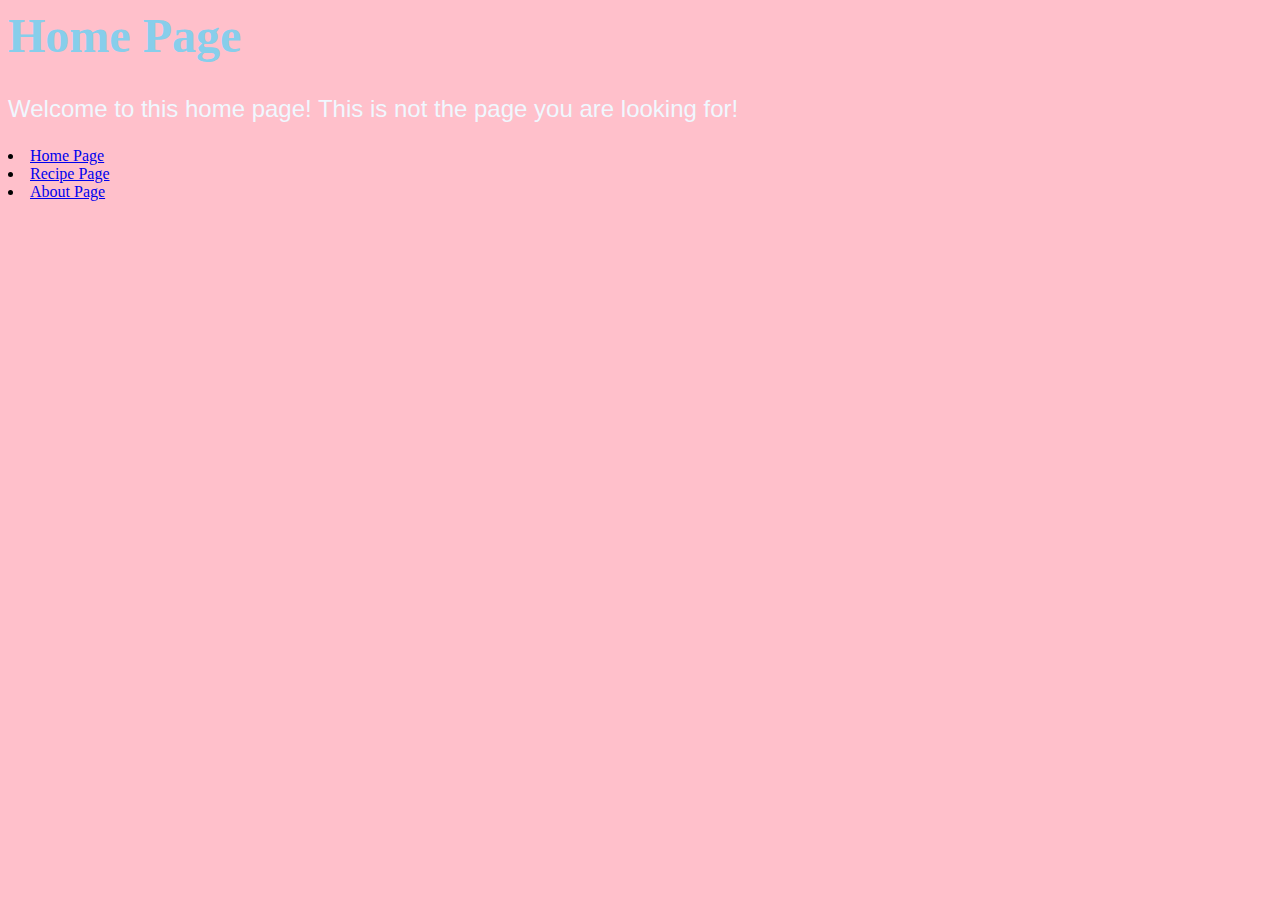
<file: MMP 101/index.html>
<! DOCTYPE html>
<html>
    <head>
        <title>Spicy Miso Ramen Recipe Home Page</title>
        <link href="style.css" rel="stylesheet" type="text/css">
    </head>
    <body>
        <h1>Home Page</h1>
        <p>Welcome to this home page! This is not the page you are looking for!</p>
        <u1>
        <li><a href="index.html">Home Page</a></li>
        <li><a href="Recipe%20FIle.html">Recipe Page</a></li>
        <li><a href="About.html">About Page</a></li>
        </u1>   
    </body>
</html>
</file>
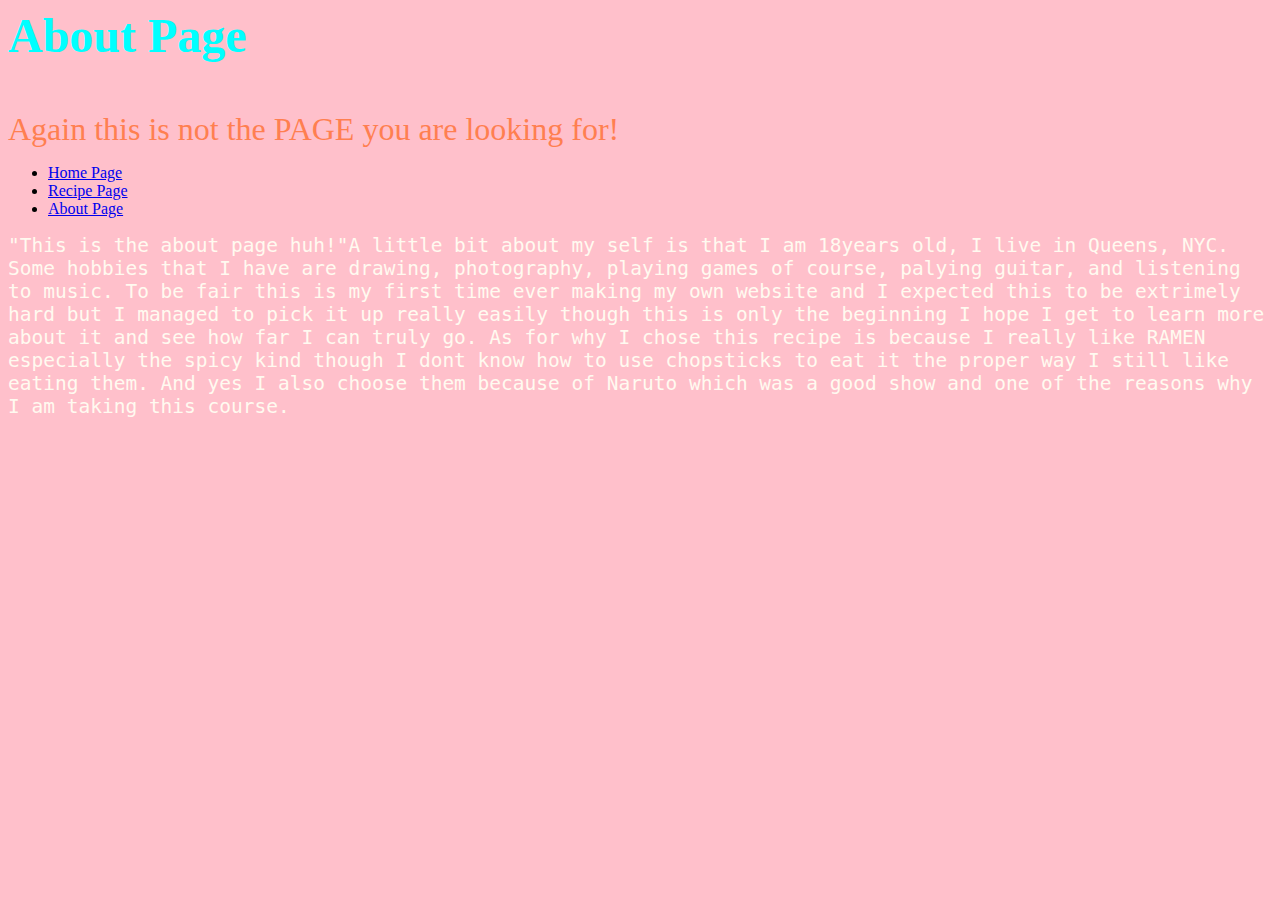
<file: MMP 101/About.html>
<! DOCTYPE html>
<html>
    <head>
        <link href="style.css" rel="stylesheet" type="text/css">
        <title>About Page</title>
    </head>
    <body>
        <h3>About Page</h3>
        <p3>Again this is not the PAGE you are looking for!</p3>
        <ul>
            <li><a href="index.html">Home Page</a></li>
            <li><a href="Recipe%20FIle.html">Recipe Page</a></li>
            <li><a href="About.html">About Page</a></li>
        </ul>
        <p4>"This is the about page huh!"A little bit about my self is that I am 18years old, I live in Queens, NYC. Some hobbies that I have are drawing, photography, playing games of course, palying guitar, and listening to music. To be fair this is my first time ever making my own website and I expected this to be extrimely hard but I managed to pick it up really easily though this is only the beginning I hope I get to learn more about it and see how far I can truly go. As for why I chose this recipe is because I really like RAMEN especially the spicy kind though I dont know how to use chopsticks to eat it the proper way I still like eating them. And yes I also choose them because of Naruto which was a good show and one of the reasons why I am taking this course.</p4>
        
    </body>
</html>
</file>
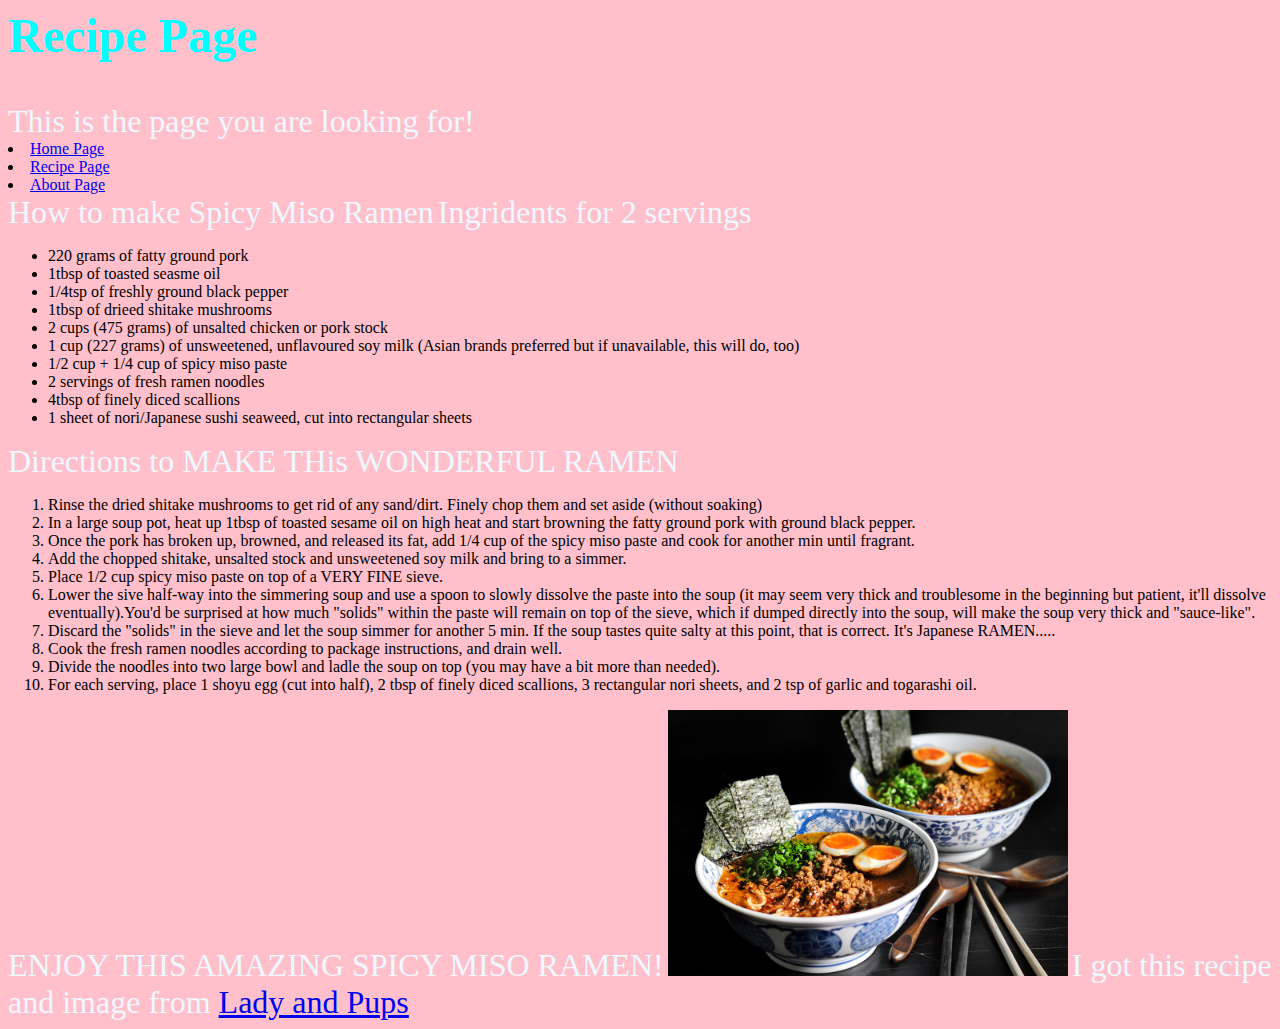
<file: MMP 101/Recipe FIle.html>
<! DOCTYPE html>
<html>
    <head>
        <title>Recipe Page</title>
        <link href="style.css" rel="stylesheet" type="text/css">
    </head>
    <body>
        <h2>Recipe Page</h2>
        <p2>This is the page you are looking for!</p2>
        
        <u1>
            <li><a href="index.html">Home Page</a></li>
            <li><a href="Recipe%20FIle.html">Recipe Page</a></li>
            <li><a href="About.html">About Page</a></li>
        </u1>
        <p2>How to make Spicy Miso Ramen</p2>
        <p2>Ingridents for 2 servings</p2>
        <ul>
            <li>220 grams of fatty ground pork</li>
            <li>1tbsp of toasted seasme oil</li>
            <li>1/4tsp of freshly ground black pepper</li>
            <li>1tbsp of drieed shitake mushrooms</li>
            <li>2 cups (475 grams) of unsalted chicken or pork stock</li>
            <li>1 cup (227 grams) of unsweetened, unflavoured soy milk (Asian brands preferred but if unavailable, this will do, too)</li>
            <li>1/2 cup + 1/4 cup of spicy miso paste</li>
            <li>2 servings of fresh ramen noodles</li>
            <li>4tbsp of finely diced scallions</li>
            <li>1 sheet of nori/Japanese sushi seaweed, cut into rectangular sheets</li>
          </ul>
        <p2>Directions to MAKE THis WONDERFUL RAMEN</p2>
        <ol>
            <li>Rinse the dried shitake mushrooms to get rid of any sand/dirt. Finely chop them and set aside (without soaking)</li>
            <li>In a large soup pot, heat up 1tbsp of toasted sesame oil on high heat and start browning the fatty ground pork with ground black pepper.</li>
            <li>Once the pork has broken up, browned, and released its fat, add 1/4 cup of the spicy miso paste and cook for another min until fragrant.</li>
            <li>Add the chopped shitake, unsalted stock and unsweetened soy milk and bring to a simmer.</li>
            <li>Place 1/2 cup spicy miso paste on top of a VERY FINE sieve.</li>
            <li>Lower the sive half-way into the simmering soup and use a spoon to slowly dissolve the paste into the soup (it may seem very thick and troublesome in the beginning but patient, it'll dissolve eventually).You'd be surprised at how much "solids" within the paste will remain on top of the sieve, which if dumped directly into the soup, will make the soup very thick and "sauce-like".</li>
            <li>Discard the "solids" in the sieve and let the soup simmer for another 5 min. If the soup tastes quite salty at this point, that is correct. It's Japanese RAMEN.....</li>
            <li>Cook the fresh ramen noodles according to package instructions, and drain well.</li>
            <li>Divide the noodles into two large bowl and ladle the soup on top (you may have a bit more than needed).</li>
            <li>For each serving, place 1 shoyu egg (cut into half), 2 tbsp of finely diced scallions, 3 rectangular nori sheets, and 2 tsp of garlic and togarashi oil.</li>    
        </ol>
        <p2>ENJOY THIS AMAZING SPICY MISO RAMEN!</p2>
        <img src="spicy-miso-ramen22.jpg" width="400px">
        <p2>I got this recipe and image from <a href="https://ladyandpups.com/2014/01/04/spicy-miso-ramen-express-eng/">Lady and Pups</a></p2>
        
    </body>
</html>
</file>
<file: MMP 101/style.css>
/* Style Sheet*/
h1{
    color:skyblue;
    font-family:Impact;
    font-size:300%
}
body{
    background:Pink;
    
}
p{
    color: aliceblue;
    font-family:sans-serif;
    font-size:150%
}

h2{
    color:aqua;
    font-family:Impact;
    font-size:300%
}
p2{
    color:aliceblue;
    font-family:fantasy;
    font-size:200%
}
h3{
    color:aqua;
    font-family:Impact;
    font-size:300%
}
p3{
    color:coral;
    font-family:Impact;
    font-size:200%
}
p4{
    color:floralwhite;
    font-family:monospace;
    font-size:150%
}
</file>
